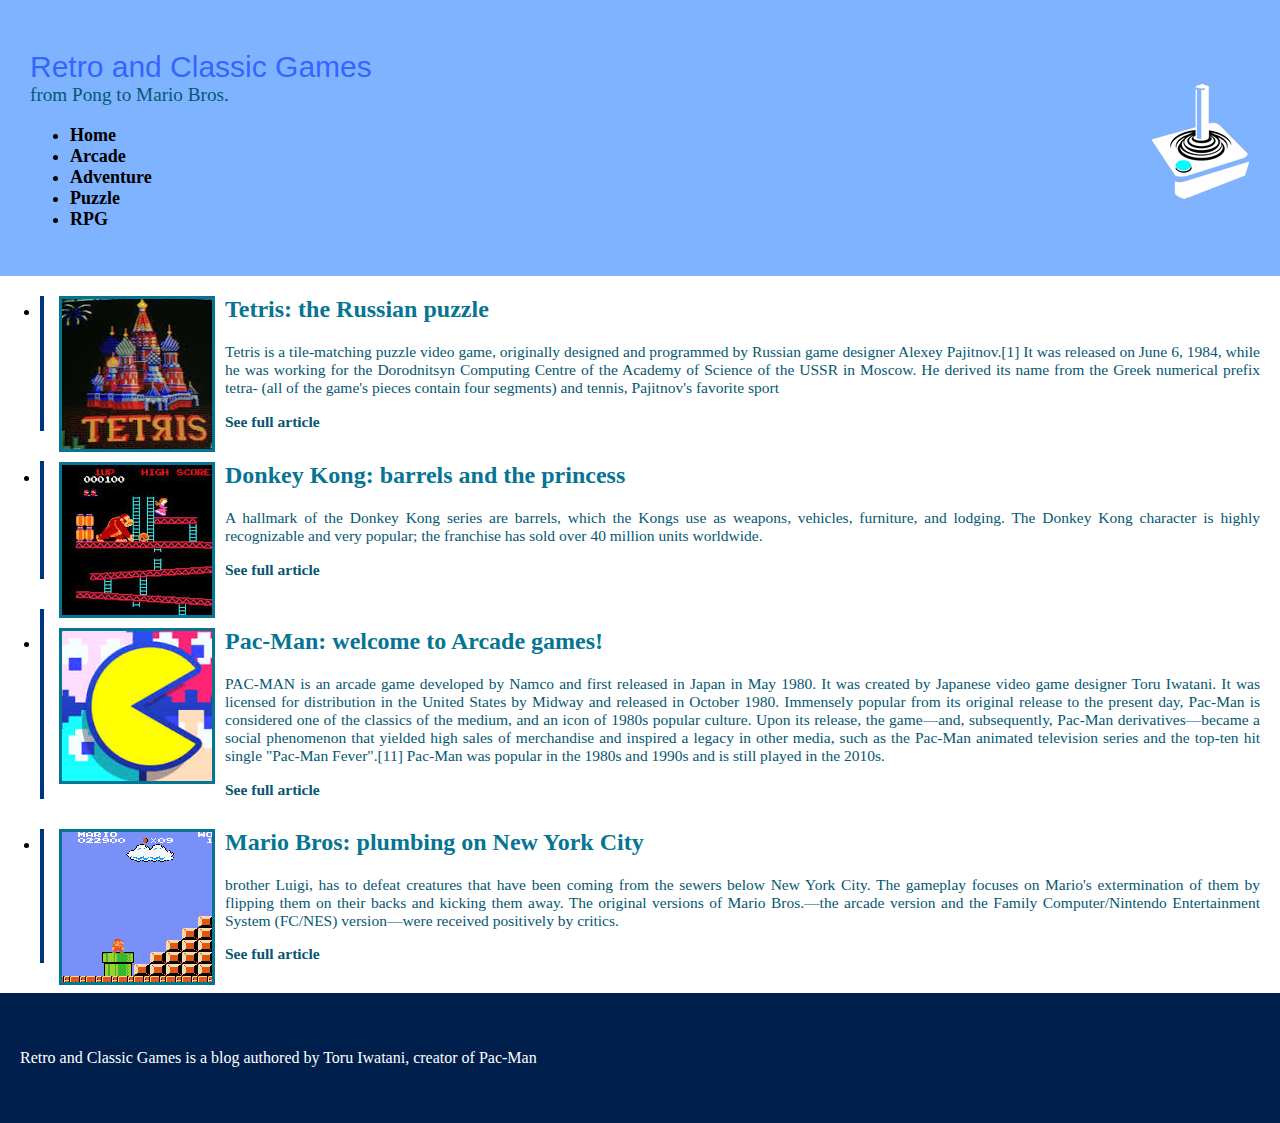
<file: Blog/index.html>
<!doctype html>
<meta charset="utf-8">
<meta name="viewport" content="width=device-width">

<title>Retro and Classic Games: from Pong to Mario Bros.</title>
<link rel="stylesheet" href="styles.css">

<header >
    <h1>Retro and Classic Games</h1>
    <img id="logo" src="images/logo.png" alt="Retro Joystick logo"
         srcset="images/logo.png 1x, images/logo-2x.png 2x, images/logo-3x.png 3x"
         width="100" height="115">
    <p id="subtitle">from Pong to Mario Bros.</p>
    

    <nav>
        <ul>
            <li>Home</li>
            <li>Arcade</li>
            <li>Adventure</li>
            <li>Puzzle</li>
            <li>RPG</li>
        </ul>
    </nav>
</header>

<main>
    <ul>
        <li class="post">
            <article>
                <img src="games/tetris.png" width="150" height="150" alt="Tetris Game">
                <h2>Tetris: the Russian puzzle</h2>
                <p>Tetris is a tile-matching puzzle video game, originally designed and programmed by Russian game designer Alexey Pajitnov.[1] It was released on June 6, 1984, while he was working for the Dorodnitsyn Computing Centre of the Academy of Science of the USSR in Moscow. He derived its name from the Greek numerical prefix tetra- (all of the game's pieces contain four segments) and tennis, Pajitnov's favorite sport</p>
                <p><b>See full article</b></p>
            </article>
        </li>
        <li class="post">
            <article>
                <img src="games/donkeykong.png" width="150" height="150" alt="Donkey Kong Game">
                <h2>Donkey Kong: barrels and the princess</h2>
                <p>A hallmark of the Donkey Kong series are barrels, which the Kongs use as weapons, vehicles, furniture, and lodging. The Donkey Kong character is highly recognizable and very popular; the franchise has sold over 40 million units worldwide.</p>
                <p><b>See full article</b></p>
            </article>
        </li>
        <li class="post">
            <article>
                <img src="games/pacman.png" width="150" height="150" alt="PAC-MAN Game">
                <h2>Pac-Man: welcome to Arcade games!</h2>
                <p>PAC-MAN is an arcade game developed by Namco and first released in Japan in May 1980. It was created by Japanese video game designer Toru Iwatani. It was licensed for distribution in the United States by Midway and released in October 1980. Immensely popular from its original release to the present day, Pac-Man is considered one of the classics of the medium, and an icon of 1980s popular culture. Upon its release, the game—and, subsequently, Pac-Man derivatives—became a social phenomenon that yielded high sales of merchandise and inspired a legacy in other media, such as the Pac-Man animated television series and the top-ten hit single "Pac-Man Fever".[11] Pac-Man was popular in the 1980s and 1990s and is still played in the 2010s.</p>
                <p><b>See full article</b></p>
            </article>
        </li>  
        <li class="post">
            <article>
                <img src="games/mariobros.png" width="150" height="150" alt="Mario Bros">
                <h2>Mario Bros: plumbing on New York City</h2>
                <p>brother Luigi, has to defeat creatures that have been coming from the sewers below New York City. The gameplay focuses on Mario's extermination of them by flipping them on their backs and kicking them away. The original versions of Mario Bros.—the arcade version and the Family Computer/Nintendo Entertainment System (FC/NES) version—were received positively by critics.</p>
                <p><b>See full article</b></p>
            </article>
        </li>                
    </ul>
</main>

<footer>
    <p id="roda">Retro and Classic Games is a blog authored by Toru Iwatani, creator of Pac-Man</p>
</footer>
</file>
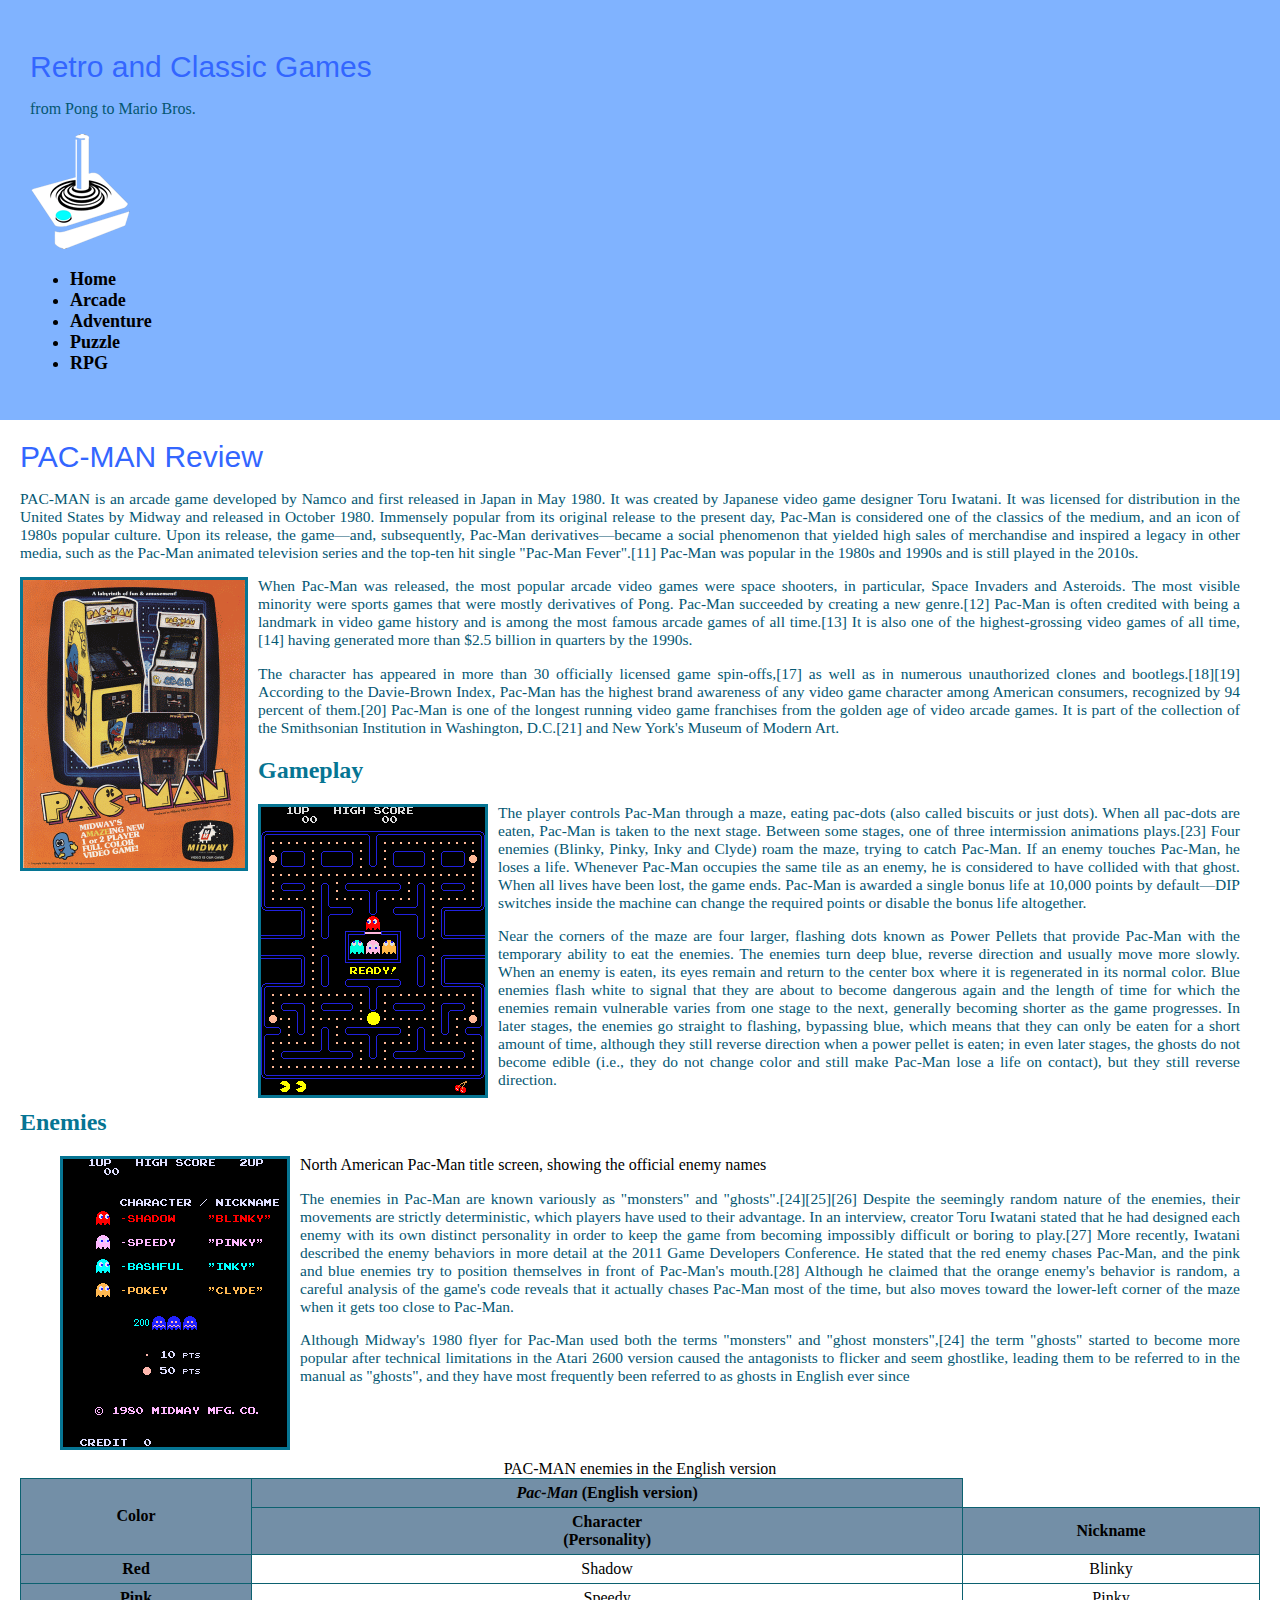
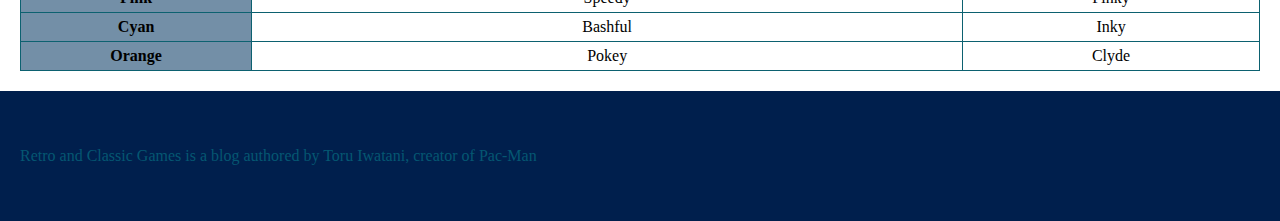
<file: Blog/pacman.html>
<!doctype html>
<meta charset="utf-8">
<meta name="viewport" content="width=device-width">

<title>PAC-MAN review: Retro and Classic Games</title>
<link rel="stylesheet" href="styles.css">
<header>
    <h1>Retro and Classic Games</h1>
    <p>from Pong to Mario Bros.</p>
    <img src="images/logo.png" alt="Retro Joystick logo"
         srcset="images/logo.png 1x, images/logo-2x.png 2x, images/logo-3x.png 3x"
         width="100" height="115">

    <nav>
        <ul>
            <li>Home</li>
            <li>Arcade</li>
            <li>Adventure</li>
            <li>Puzzle</li>
            <li>RPG</li>
        </ul>
    </nav>
</header>

<main>
    <article id="mainarticle">
        <header>
            <h1>PAC-MAN Review</h1>
            <p>PAC-MAN is an arcade game developed by Namco and first released in Japan in May 1980. It was created by Japanese
                video game designer Toru Iwatani. It was licensed for distribution in the United States by Midway and released
                in October 1980. Immensely popular from its original release to the present day, Pac-Man is considered one
                of the classics of the medium, and an icon of 1980s popular culture. Upon its release, the game—and, subsequently,
                Pac-Man derivatives—became a social phenomenon that yielded high sales of merchandise and inspired a legacy
                in other media, such as the Pac-Man animated television series and the top-ten hit single "Pac-Man Fever".[11]
                Pac-Man was popular in the 1980s and 1990s and is still played in the 2010s.</p>
        </header>

        <img src="games/pacman/big.png" alt="Original Pac-Man arcade machine">

        <p>When Pac-Man was released, the most popular arcade video games were space shooters, in particular, Space Invaders
            and Asteroids. The most visible minority were sports games that were mostly derivatives of Pong. Pac-Man succeeded
            by creating a new genre.[12] Pac-Man is often credited with being a landmark in video game history and is among
            the most famous arcade games of all time.[13] It is also one of the highest-grossing video games of all time,[14]
            having generated more than $2.5 billion in quarters by the 1990s.</p>
        <p>The character has appeared in more than 30 officially licensed game spin-offs,[17] as well as in numerous unauthorized
            clones and bootlegs.[18][19] According to the Davie-Brown Index, Pac-Man has the highest brand awareness of any
            video game character among American consumers, recognized by 94 percent of them.[20] Pac-Man is one of the longest
            running video game franchises from the golden age of video arcade games. It is part of the collection of the
            Smithsonian Institution in Washington, D.C.[21] and New York's Museum of Modern Art.</p>

        <h2>Gameplay</h2>
        <img src="games/pacman/gameplay.png" alt="Pac-Man screen">
        <p>The player controls Pac-Man through a maze, eating pac-dots (also called biscuits or just dots). When all pac-dots
            are eaten, Pac-Man is taken to the next stage. Between some stages, one of three intermission animations plays.[23]
            Four enemies (Blinky, Pinky, Inky and Clyde) roam the maze, trying to catch Pac-Man. If an enemy touches Pac-Man,
            he loses a life. Whenever Pac-Man occupies the same tile as an enemy, he is considered to have collided with
            that ghost. When all lives have been lost, the game ends. Pac-Man is awarded a single bonus life at 10,000 points
            by default—DIP switches inside the machine can change the required points or disable the bonus life altogether.</p>
        <p>Near the corners of the maze are four larger, flashing dots known as Power Pellets that provide Pac-Man with the
            temporary ability to eat the enemies. The enemies turn deep blue, reverse direction and usually move more slowly.
            When an enemy is eaten, its eyes remain and return to the center box where it is regenerated in its normal color.
            Blue enemies flash white to signal that they are about to become dangerous again and the length of time for which
            the enemies remain vulnerable varies from one stage to the next, generally becoming shorter as the game progresses.
            In later stages, the enemies go straight to flashing, bypassing blue, which means that they can only be eaten
            for a short amount of time, although they still reverse direction when a power pellet is eaten; in even later
            stages, the ghosts do not become edible (i.e., they do not change color and still make Pac-Man lose a life on
            contact), but they still reverse direction.</p>

        <h2>Enemies</h2>
        <figure>
            <img src="games/pacman/enemies.png" alt="Pac-Man enemies in action">
            <figcaption>North American Pac-Man title screen, showing the official enemy names</figcaption>
        </figure>
        <p>The enemies in Pac-Man are known variously as "monsters" and "ghosts".[24][25][26] Despite the seemingly random nature
            of the enemies, their movements are strictly deterministic, which players have used to their advantage. In an
            interview, creator Toru Iwatani stated that he had designed each enemy with its own distinct personality in order
            to keep the game from becoming impossibly difficult or boring to play.[27] More recently, Iwatani described the
            enemy behaviors in more detail at the 2011 Game Developers Conference. He stated that the red enemy chases Pac-Man,
            and the pink and blue enemies try to position themselves in front of Pac-Man's mouth.[28] Although he claimed
            that the orange enemy's behavior is random, a careful analysis of the game's code reveals that it actually chases
            Pac-Man most of the time, but also moves toward the lower-left corner of the maze when it gets too close to Pac-Man.</p>
        <p>Although Midway's 1980 flyer for Pac-Man used both the terms "monsters" and "ghost monsters",[24] the term "ghosts"
            started to become more popular after technical limitations in the Atari 2600 version caused the antagonists to
            flicker and seem ghostlike, leading them to be referred to in the manual as "ghosts", and they have most frequently
            been referred to as ghosts in English ever since</p>

        <table>
            <caption>PAC-MAN enemies in the English version</caption>
            <thead>
                <tr>
                    <th rowspan="2">Color</th>
                    <th><i>Pac-Man</i> (English version)</th>
                </tr>
                <tr>
                    <th>Character<br> (Personality)</th>
                    <th>Nickname</th>
                </tr>
            </thead>
            <tbody>
                <tr>
                    <th>Red</th>
                    <td>Shadow</td>
                    <td>Blinky</td>
                </tr>
                <tr>
                    <th>Pink</th>
                    <td>Speedy</td>
                    <td>Pinky</td>
                </tr>
                <tr>
                    <th>Cyan</th>
                    <td>Bashful</td>
                    <td>Inky</td>
                </tr>
                <tr>
                    <th>Orange</th>
                    <td>Pokey</td>
                    <td>Clyde</td>
                </tr>
            </tbody>
        </table>


    </article>
</main>

<footer>
    <p>Retro and Classic Games is a blog authored by Toru Iwatani, creator of Pac-Man</p>
</footer>
</file>
<file: Blog/styles.css>
/* Child selector */
body>header {
    background-color: #80b3ff;
    margin: 0px;
    padding: 30px;
}
body { /**/
    margin: 0;
    padding: 0;
}
h1 {
    color: #36f;
    margin-bottom: 0px;
    font-family: Verdana, Geneva, Tahoma, sans-serif;
    font-size: 30px;
    font-weight: normal;
}

footer {
   
    padding: 40px 20px;
    background-color: #001f4d;
  
    

}
/*ID Selectors */
#subtitle {
    font-size:larger;
    margin-top: 0;

}
#roda {
    color: white;
}
#logo {
    float: right;
    vertical-align: top;
    margin-right: 0;
    margin-left: 5px;
}
#mainarticle {
    margin: 20PX;

}

/*Class Selectors*/
.post {
    border-left: 4px solid #003380 ;
    padding-left: 15px;
    margin-bottom: 30px;
}

/*Multiplo Selectores*/
p,h2 {

    color: #055772;
}

/*Descendents*/
nav li {
    font-size: large;
    font-weight: bold;
}
article p {
    font-size: 15.5px;
    text-align:justify;
    margin-right: 20px;
}
article h2 {
    color: #067593;
}
article img {
    float: left;
    margin-right: 10px;
    margin-bottom: 10px;
    border: 3px solid #067593;
}
article {
    clear: left;
}
/* STYLE A TABLE */
table {
    width: 100%;
    border-collapse: collapse;
    
}
th, td {
    border: 1px solid #0C6170;
    padding: 5px;
}
th {
    background-color:#738FA7 ;
}
td {
    text-align: center;
}
</file>
